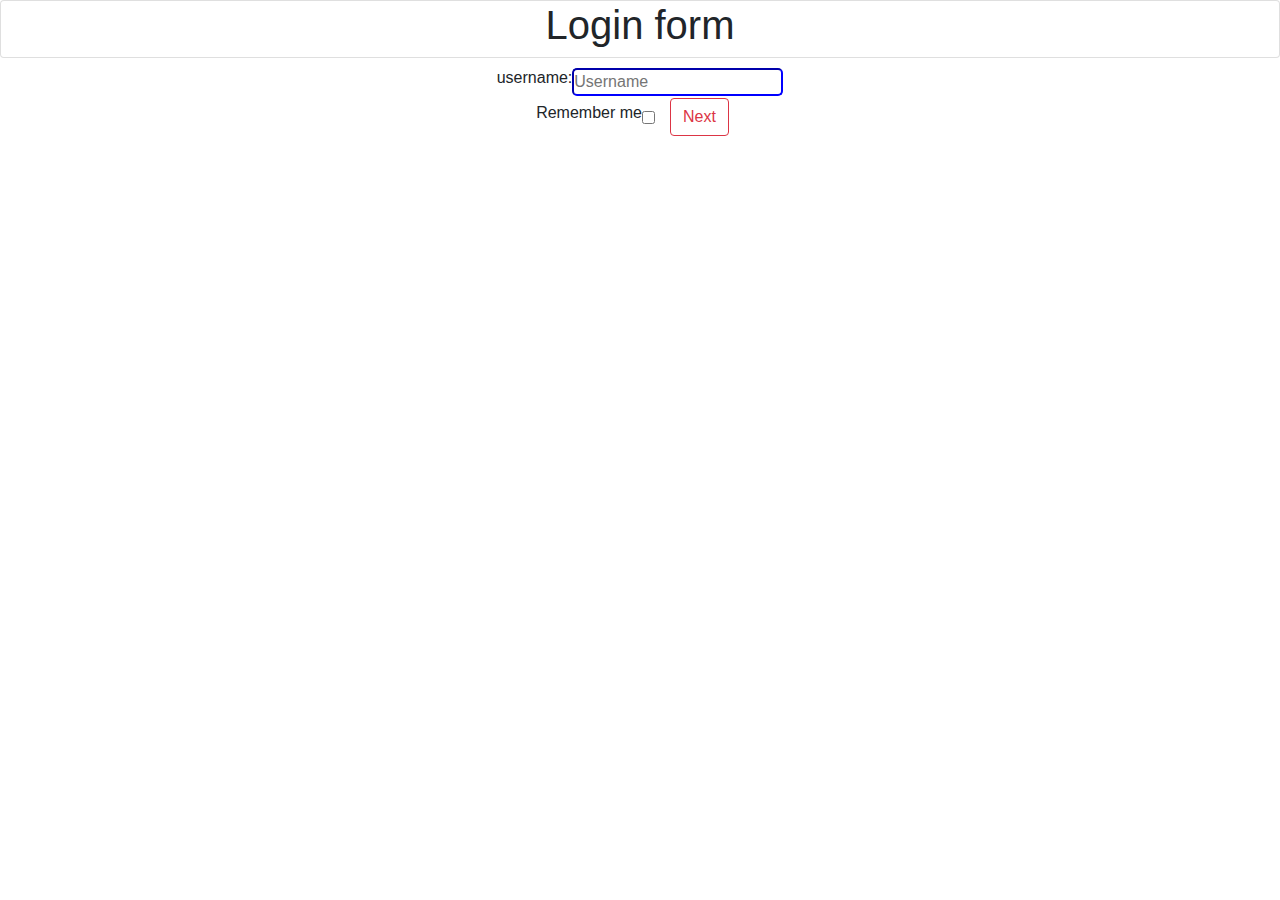
<file: index.html>
<!DOCTYPE html>
<html>
<head>
	<title></title>
	 <meta charset="utf-8">
  <meta name="viewport" content="width=device-width, initial-scale=1">
  <link rel="stylesheet" href="https://maxcdn.bootstrapcdn.com/bootstrap/4.5.2/css/bootstrap.min.css">
  <script src="https://ajax.googleapis.com/ajax/libs/jquery/3.5.1/jquery.min.js"></script>
  <script src="https://cdnjs.cloudflare.com/ajax/libs/popper.js/1.16.0/umd/popper.min.js"></script>
  <script src="https://maxcdn.bootstrapcdn.com/bootstrap/4.5.2/js/bootstrap.min.js"></script>
  <script src="https://ajax.googleapis.com/ajax/libs/jquery/3.5.1/jquery.min.js"></script>
  <link rel="stylesheet" href="style.css">
</head>
<body>
	<div class="card">
		<h1 style="display: flex;justify-content: center;align-items: center; " id="heading">Login form</h1>
	</div>
	<div>
	<div style="display: flex;justify-content: center;align-items: center;">
		<h1 style="text-transform: capitalize;"></h1>
	</div>
	<div style="display: flex;justify-content: center;align-items: center;">
		<label for="username">username:</label>
		<input type="text" name="" placeholder="username" style="text-transform: capitalize;color: red; border-radius: 5px;border-color: blue;"id="username">
	</div>
	<div id="show_error" style="display: flex;justify-content: center;align-items: center;">
		
	</div>
	<div style="display: flex;justify-content: center;align-items: center;">
		<label for="chekbox">Remember me</label>
		<input type="checkbox" name="">
		<div class="col-auto">
		<a href="../../animated form/form/index1.html" class="btn btn-outline-danger"  style="display: flex;justify-content: center;align-items: center;" id="submit">Next</a>
		</div>
		
		</div>

	</div>
	<script type="text/javascript">
		$(document).ready(function() {
			$('#submit').click(function(event) {
				var user = $('#username').val();

				if(user == ""){ $('#show_error').html('**The username must be filled.');
				$('#show_error').css('color','red'); return false;
			}
			if((user.length <= 2) || (user.length >= 26) ){
			 $('#show_error').html('**The username must be beetween 3 and 25 letters.');
				$('#show_error').css('color','red'); return false;
			}
			
				
				
			});
		});
	</script>
	


</body>
</html>
</file>
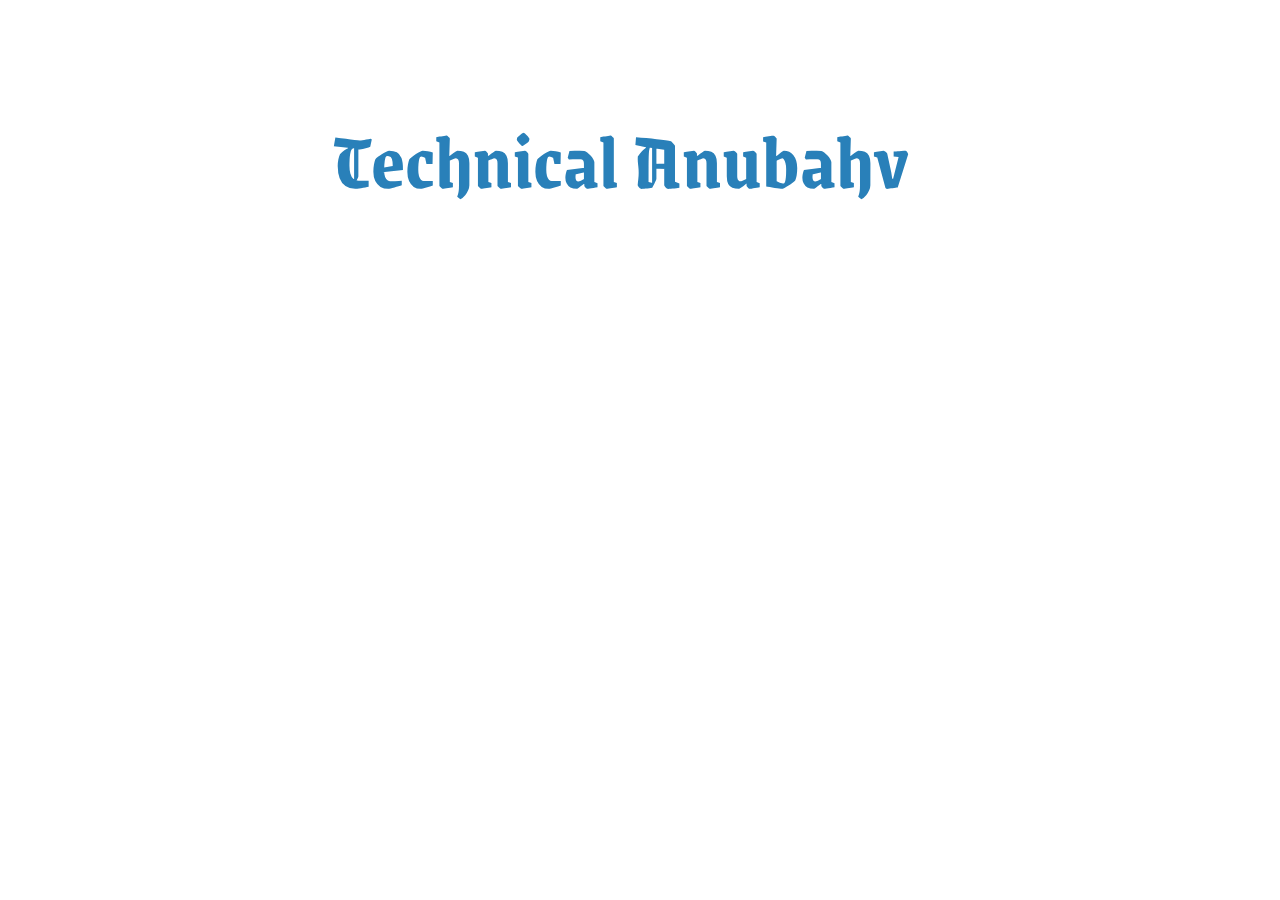
<file: after.html>
<!DOCTYPE html>
<html>
<head>
	<title></title>
	<link href="https://fonts.googleapis.com/css2?family=Grenze+Gotisch:wght@500&display=swap" rel="stylesheet">
	<style type="text/css">
		*{
			margin: 0;
			padding: 0;
			box-sizing: border-box;
			font-family: 'Grenze Gotisch', cursive;
		}
		:root{
			--width: 100vw;

		}
		.main_div{
			width: var(--width);
			height: 100vh;
			padding-top: 100px;
			text-align: center;
		}
		h1{
			color: #2980b9;
			font-size: 5rem;
		}
		h1:after{
			content: "\f005";
			font-family: "Font Awsome 5 Free";
			width: 20vw;
			height: 25px;
			color: #1abc9c;
			font-size: 3rem;
		}
	</style>
</head>
<body>
	
	<div class="main_div">
		<h1>Technical Anubahv</h1>
	</div>
</body>
</html>
</file>
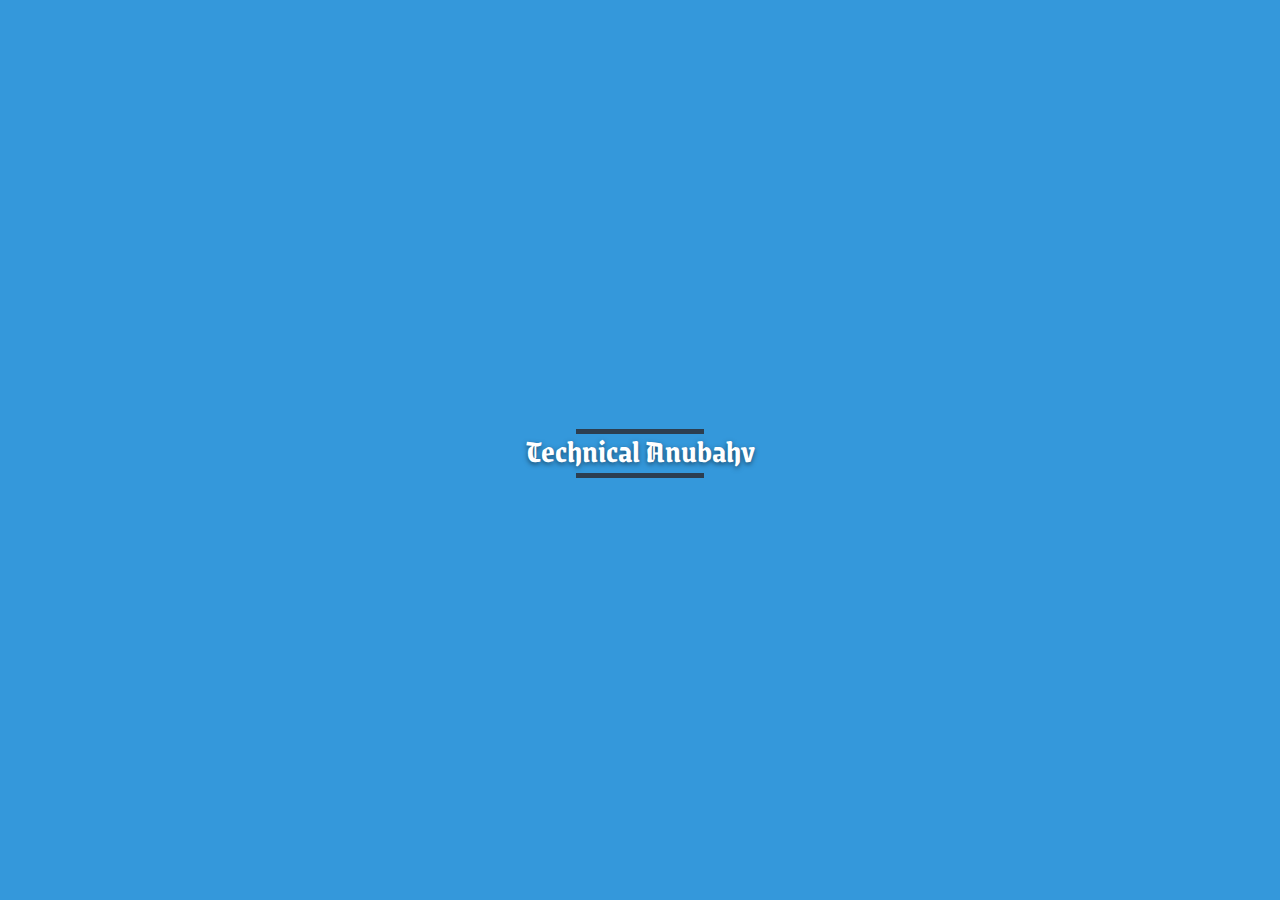
<file: index1.html>
<!DOCTYPE html>
<html>
<head>
	<title></title>
	 <!-- Required meta tags -->
    <meta charset="utf-8">
    <meta name="viewport" content="width=device-width, initial-scale=1">
	<link rel="preconnect" href="https://fonts.gstatic.com">
<link href="https://fonts.googleapis.com/css2?family=Grenze+Gotisch:wght@500&display=swap" rel="stylesheet">
	<style>
		:root{
			--b-a-width:10vw;
			--b-a-md-width:15vw;
			--b-a-sm-width:20vw;

		}
		*{
			margin: 0;
			padding: 0;
			box-sizing: border-box;
			font-family: 'Grenze Gotisch', cursive;
		}
		.main_div{
			width: 100vw;
			height: 100vh;
			background: #3498db;
			display: flex;
			justify-content: center;
			align-items: center;
		}
		h1{
			color: #fff;
			text-shadow: 0 2px 5px rgba(0,0,0,0.5);
			font-size: 2rem;
			text-align: center;
			position: relative;
		}
		h1::before{
			content: "";
			position: absolute;
			top: 5%;
			left: 50%;
			transform: translateX(-50%);
			width: var(--b-a-width);
			border-bottom: 5px solid #2c3e50;
		}
		h1::after{
			content: "";
			position: absolute;
			bottom: -10%;
			left: 50%;
			transform: translateX(-50%);
			width: var(--b-a-width);
			border-bottom: 5px solid #2c3e50;
		}
		@media(max-width: 768px){
				h1::before{
			width: var(--b-a-sm-width);
			
		}
		h1::after{
			width: var(--b-a-sm-width);
		}

		}
	</style>
</head>
<body>
	<div class="main_div">
		<h1>Technical Anubahv</h1>
	</div>
</body>
</html>
</file>
<file: style.css>
*{
	margin: 0;
	padding: 0;
	box-sizing: border-box;
	font-family: 'Poppins', sans-serif;
	
}

a{text-decoration: none;}
a:hover{text-decoration: none;}
li{list-style: none;}
p{
	font-size: 0.9rem;
	line-height: 1.6;
	font-weight: 400;
	color: #606060;
}
.extra-div h2, .servicediv h2{
	font-size: 0.9rem;
	margin: 20px 0 15px 0;
	font-weight: bold;
	line-height: 1.1;
	word-spacing: 4px;
}
i{
	color: #2fccd0;
}
/*************actual css classes start ***********************/
.header{
	width: 100%;
	height: 100vh;
	background-image: linear-gradient(rgba(0,168,255,0.3), rgba(0,168,255,0.3)), url(../images/header-bg.png);
	background-repeat: no-repeat;
	background-size: 100% 100%;
	clip-path: polygon(100% 0%, 100% 77%, 50% 100%, 0 75%,0 0);
	position: relative;
}
.header:before{
	content: '';
	position: absolute;
	top: 0%;
	bottom: 0%;
	left: 0;
	right: 0;
	opacity: .3;
	z-index: -1;
	background: linear-gradient(to right, #1e5799 0%, #3ccdbb 0%,#16c9f6 100%);
}
.navbar:before{
	content: '';
	position: absolute;
	top: 0%;
	bottom: 0%;
	left: 0;
	right: 0;
	opacity: .3;
	z-index: -1;
	background: linear-gradient(to right, #1e5799 0%, #3ccdbb 0%,#16c9f6 100%);
}
.nav-item a{
	color: #fff!important;
	font-weight: bold;
}
.header-section{
	height: 100%;
	width: inherit;
	color: white;
	text-align: center;
	position: relative;
}
.center-div{
	width: 100%;
	height: auto;
	position: absolute;
	top: 50%;
	left: 50%;
	transform: translate(-50%, -50%);
	-ms-transform: translate(-50%, -50%);
	-webkit-transform: translate(-50%, -50%);
}
.header-buttons a{
	border: 1px solid #fff;
	border-radius: 100px;
	margin: 0 5px;
	padding: 12px 35px;
	outline: none;
	color: #fff;
	font-size: 1rem;
	font-weight: 400;
	line-height: 1.4;
	text-align: center;
}
.header-buttons a:hover{
	color: #50d1c0;
	background: #fff;
	text-decoration: none;
	box-shadow: 0 0 20px 0 rgba(0,0,0,0.3);
}
.center-div p{
	font-size: 1.3rem;
	padding: 10px 0 20px 0;
	color: white;
}
/*extra div css starts*/
.header-extradiv{
	width: 100%;height: auto;
	margin: auto;
	text-align: center;
}
.extra-div{
	background: #fff!important;
	border: medium none;
	padding: 50px;
	border-radius: 3px;
	transition: 0.3s;
}
.extra-div:hover{
	box-shadow: 0 0 20px 0 rgba(0,0,0,0.3);
	transform: translateY(-20px);
}
/*extra div css ends*/
/*service offers css starts*/
.serviceoffers{
	background: #f7f7f9;
	padding: 50px 0;
	margin-bottom: 50px;
}
.headings{
	margin-bottom: 50px;

}
.headings h1{
	font-size: 1.5rem;
	font-weight: 600;
	text-transform: uppercase;
}
.names h1{
	color: #2e2e2e;
	font-size: 0.9rem;
	text-transform: uppercase;
	font-weight: bold;
}
.service-icons{
	display: flex;
	justify-content: center;
	align-items: center;
}
.progress{
	height: 0.6rem!important;
	margin-bottom: 	25px!important;
	background: #606060;
}
/*service offers css ends*/
/*awards won starts*/
.project-work{
	margin: 10px 0;
}
.project-work h1{
	font-size: 2rem;
	text-align: center;
}
/*awards won ends*/
/*pricing css starts*/
.pricing{
	width: 100%;
	height: 100vh;
	padding: 50px;
	position: relative;
}
.pricing:before{
	content: '';
	position: absolute;
	top: 0%;
	bottom: 0%;
	left: 0;
	right: 0;
	z-index: -1;
	background: linear-gradient(160deg, #16c9f6 55%, #fff 0);
}
.money{
	font-size: 40px;
	line-height: 1;
	color: #606060;
}
.card{
	transition: 0.4s ease;
}
.card-header{
	font-size: 1.6rem;
	font-weight: bold;
	background: #fff!important;
	padding: 25px 9!important;
}
.card-body{
	padding: 30px 0px!important;
}
.card-body li{
	margin: 10px 0;
	font-weight: 400;
	font-size: 15px;
	line-height: 1.6;
	color: #606060;
}
.card-footer{
	background: white!important;
	padding: 30px 0px!important;
}
.card-footer a{
	border: 1px solid #50d1c0;
	border-radius: 100px;
	margin: 0 5px;
	padding: 12px 35px;
	outline: none;
	color: #50d1c0;
	font-size: 1rem;
	font-weight: 400;
	line-height: 1.4;
	text-align: center;
}
 .card:hover .card-footer a{
	color: #fff;
	background: #50d1c0;
	text-decoration: none;
	box-shadow: 0 0 20px 0 rgba(0,0,0,0.3);
}
.card:hover{
	transform: translateY(-20px);
	box-shadow: 0 0 20px 0 rgba(0,0,0,0.3);
}
.card:hover .card-header,.card:hover .money{
	color: #50d1c0;
}
.card-second{
	transform: translateY(-20px);
}
/*pricing css ends*/
/*customer feedbacks starts*/
.happyclients{
	width: 100%;
	height: 100vh;
	padding: 8px 0;
}
.box{
	text-align: center;
	border: 1px solid rgba(0, 0, 0, 0.2);
	box-shadow: 0 5px 10px 0 rgba(0, 0, 0, 0.3);
	border-radius: 2px;
	transition: 0.3s ease;
}
.box:hover{
	background: #16c9f6;
} 
.box:hover p{
	color: white;
}
.carousel-indicators{
	position: absolute;
	right: 0;
	bottom: -60px!important;

}
.carousel-indicators li{
	background-color: #16c9f6!important;
}
.box a img{
	width: 100px;
	height: 100px;
	border-radius: 50%;
	margin-top: 20px;
}
.box a:after{
	content: "\f10d";
	font-family: FontAwesome;
	width: 40px;
	height: 40px;
	border-radius: 50%;
	background: linear-gradient(to right, #1e5799 0%, #3ccdbb 0%, #16c9f6 100%);
	color: white;
	position: absolute;
	top: 24%;
	left: 50%;
	display: flex;
	justify-content: center;
	align-items: center;
}
/*customer feedbacks ends*/

.box h1{
	font-size: 18px;
	font-size: 700;
	color: #000;
	margin-bottom: 10px; 
}
.box h2{
	font-size: 13px;
	font-weight: 400;
	color: #666666;
	margin-bottom: 20px;
}
</file>
